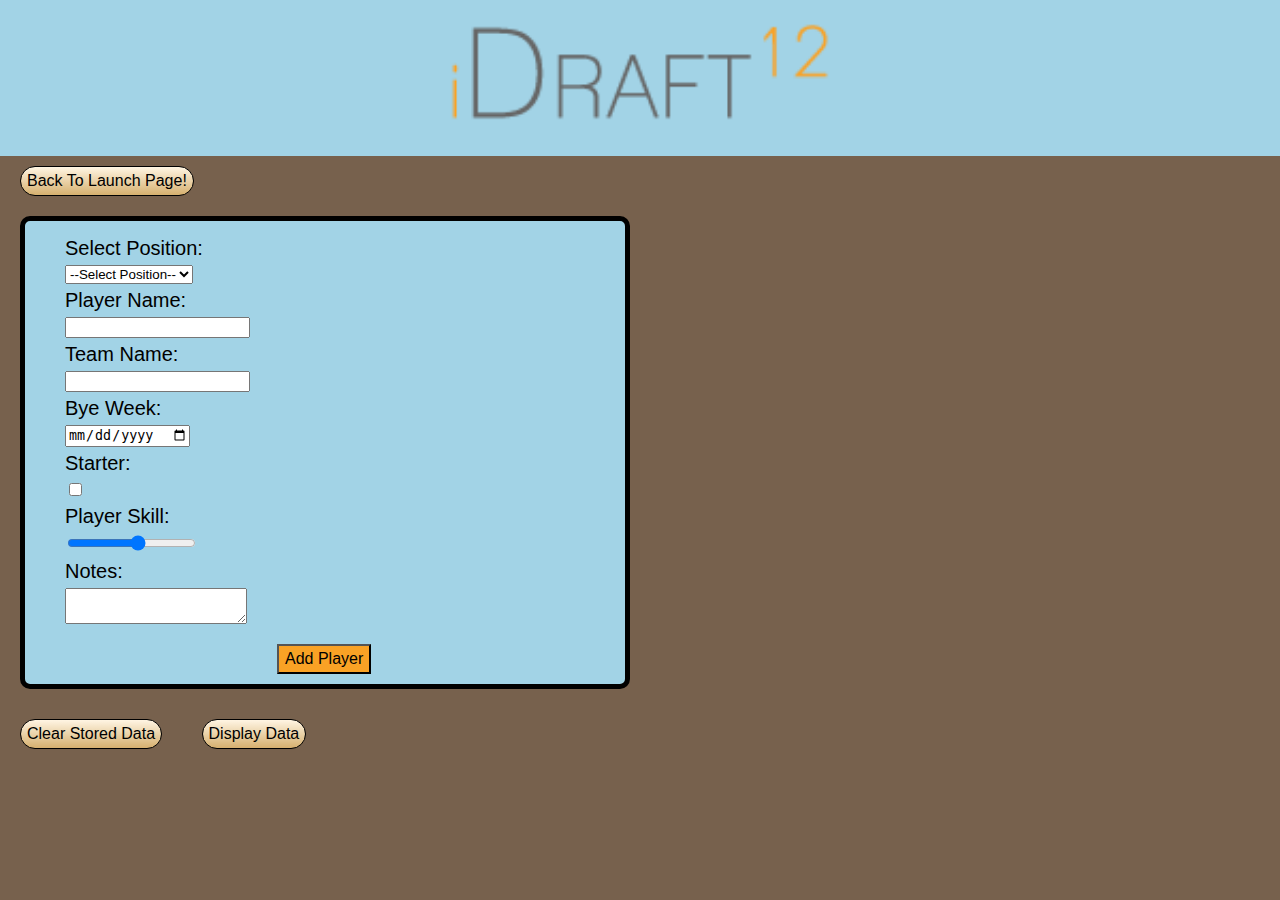
<file: www/addPlayer.html>
<!--Visual Frameworks
	James E. McPherson III
	Project 3: addPlayer.html
	1203
	03/15/2012-->

<!DOCTYPE html>
<html>
	<head>
		<!--Meta Tags-->
		<meta charset="utf-8" />
		<meta name="description" content="" />
		<meta name="keywords" content=""/>
		<meta name="robots" content="index, follow" />
		<meta name="viewport" content="user-scalable=no, width=device-width" />
		<meta name="viewport" content="target-densitydpi=device-dpi"/>
		<meta name="MobileOptimized" content="320" />
		
		<!-- Document Title -->
		<title> Assignment 1</title>
		<!--Link CSS File-->
		<link rel="stylesheet" type="text/css" href="css/idraft.css" />
        <!--JavaScript Goes Here-->
        <script src="js/libs/modernizr.custom.min.js" type="text/javascript"></script>
        <script src="js/libs/cordova-2.0.0.js" type="text/javascript"></script>
		
	</head>
	<!--Begin Body-->
	<body>
		<!--Header Section-->
		<!--Header Section-->
		<header>
			<img src="img/logo.png" alt="iDRAFT" id="logo" />
		</header>
        <a href="index.html"><button type="button" class="buttons">Back To Launch Page!</button></a>
		<!--Begin Form, fieldset, and legend-->
		<form action="#" method="post" id="addPlayerForm">
				<ul id="errors"></ul>
				<ul id="playerInfo">
					<!--Select Position w/ dropdown option box-->
					<li id="select">
						<label for="position">Select Position:</label>
							<!--<select id="position">
								<option value="quarterback">QB</option>
								<option value="runningback">RB</option>
								<option value="widereceiver">WR</option>
								<option value="tightend">TE</option>
								<option value="kicker">K</option>
								<option value="defense">DEF</option>
							</select>-->
					</li>
					<!--Name Field w/ text input-->
					<li>
						<label for="pname">Player Name:</label>
						<input type="text" id="pname" />
					</li>
					<!--Team Name-->
					<li>
						<label for="team">Team Name:</label>
						<input type="text" id="team" />
					</li>
					<!--Player Skill w/ range slider-->
					<li>
						<label for="byeweek">Bye Week:</label>
						<input type="date" id="byeweek" />
					</li>
					<!--Starter? w/ checkbox-->
					<li>
						<label for="starter">Starter:</label>
						<input type="checkbox" id="starter" value="Yes" class="checkbox" />
					</li>
					<!--Bye Week w/ date box-->
					<li>
						<label for="skill">Player Skill:</label>
						<input type="range" min="1" max="10" id="skill" />
					</li>
					<!--Notes w/ box for additional user text-->
					<li>
						<label for="notes">Notes:</label>
						<textarea id="notes"></textarea>
					</li>
				</ul>
			<!--Submit Button-->
			<input type="submit" value="Add Player" id="submit" class="formBtn"/>
		</form>
		<footer id="footer">
			<button type="button" id="clear" class="buttons">Clear Stored Data</button>
			<button type="button" id="display" class="buttons">Display Data</buton>
			<button type="button" id="addNew" style="display:none;" class="buttons">Add New Item</button>
		</footer>
		<!--Call Javascript file-->
		<script src="js/json.js" type="text/javascript"></script>
		<script src="js/players.js" type="text/javascript"></script>
	</body>
</html>
</file>
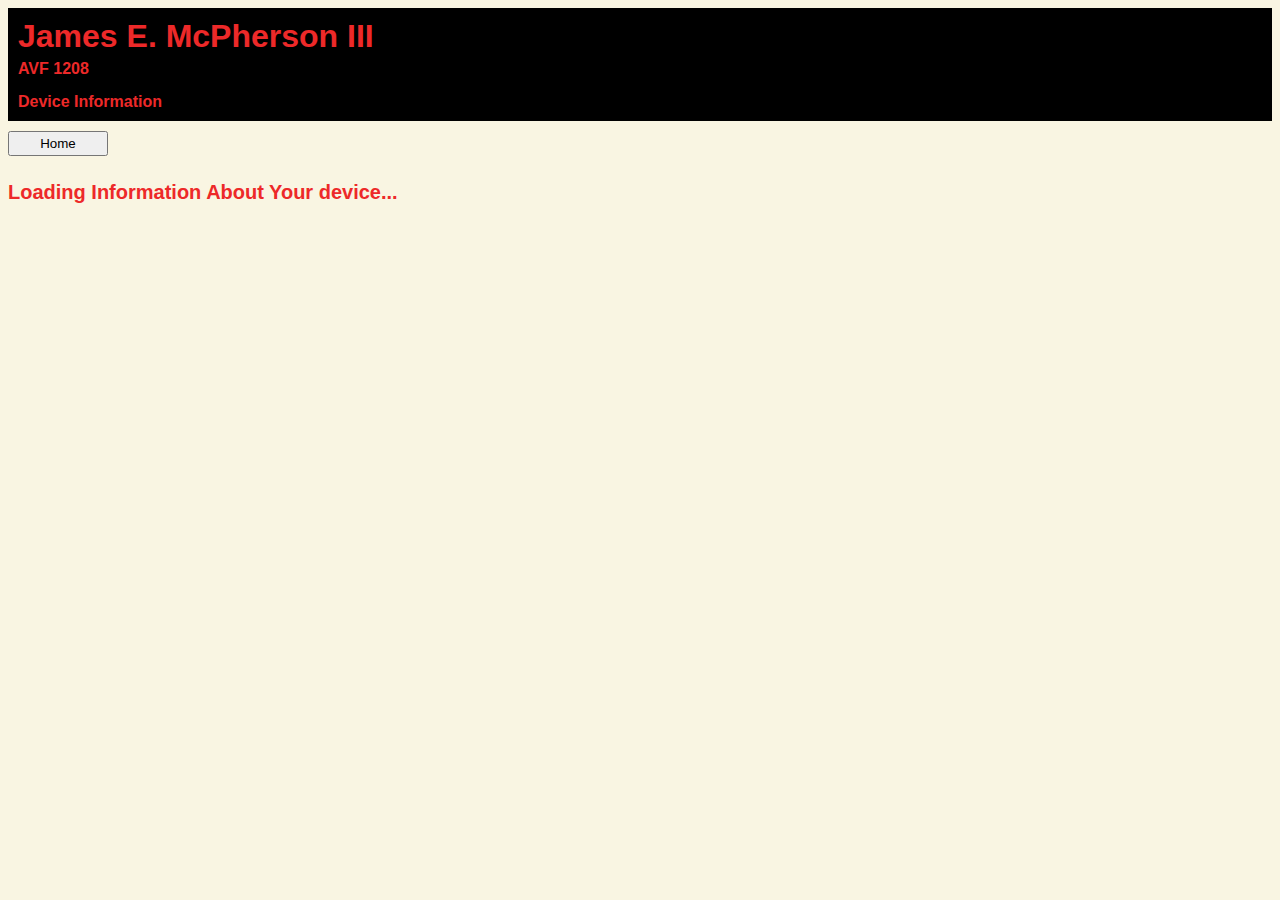
<file: www/deviceInfo.html>
<!DOCTYPE html>
<html>
    <head>
        <meta http-equiv="Content-Type" content="text/html; charset=UTF-8" />
        <meta name = "format-detection" content = "telephone=no"/>
        <meta name="viewport" content="user-scalable=no, initial-scale=1, maximum-scale=1, minimum-scale=1, width=device-width;" />
        <!--  Mobile viewport optimized: j.mp/bplateviewport -->
        <meta name="HandheldFriendly" content="True"/>
        <meta name="MobileOptimized" content="320"/>
        <meta name="viewport" content="width=device-width, initial-scale=1.0"/>
        
        <!-- Mobile IE needs ClearType for smoothing fonts -->
        <meta http-equiv="cleartype" content="on"/>
        
        <!-- StyleSheets under here -->
        <link rel="stylesheet" href="css/styles.css" />
        
        <script src="js/libs/modernizr.custom.min.js" type="text/javascript"></script>
        <script src="js/libs/cordova-2.0.0.js" type="text/javascript"></script>
        
        <title>iDraft</title>
    </head>
    <body>
        <header class="header">
            <h1>James E. McPherson III</h1>
            <p>AVF 1208</p>
            <p>Device Information</p>
        </header>
        
        <a href="index.html"><button type="button" id="homebtn">Home</button></a>

        <p id="deviceInfo">Loading Information About Your device...</p>
        
        <script src="js/device.js" type="text/javascript"></script>
    </body>
</html>
</file>
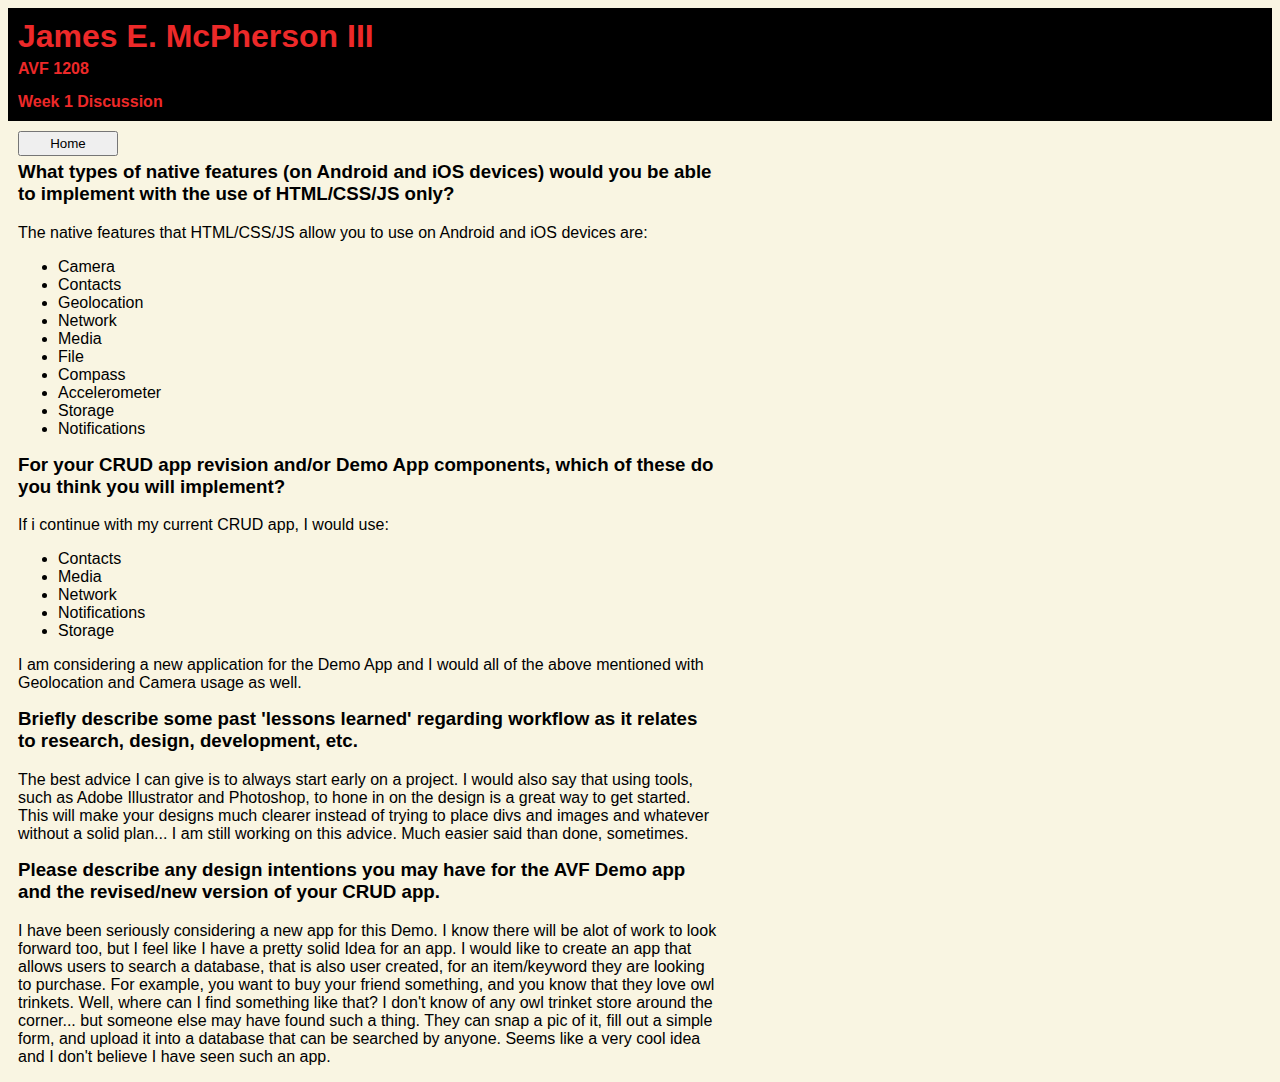
<file: www/discussion1.html>
<!DOCTYPE html>
<html>
    <head>
        <meta http-equiv="Content-Type" content="text/html; charset=UTF-8" />
        <meta name = "format-detection" content = "telephone=no"/>
        <meta name="viewport" content="user-scalable=no, initial-scale=1, maximum-scale=1, minimum-scale=1, width=device-width;" />
        <!--  Mobile viewport optimized: j.mp/bplateviewport -->
        <meta name="HandheldFriendly" content="True"/>
        <meta name="MobileOptimized" content="320"/>
        <meta name="viewport" content="width=device-width, initial-scale=1.0"/>
        
        <!-- Mobile IE needs ClearType for smoothing fonts -->
        <meta http-equiv="cleartype" content="on"/>
        
        <!-- StyleSheets under here -->
        <link rel="stylesheet" href="css/styles.css" />
        
        <title>iDraft</title>
    </head>
    <body>
        <header class="header">
            <h1>James E. McPherson III</h1>
            <p>AVF 1208</p>
            <p>Week 1 Discussion</p>
        </header>
        <div class="discussionPage">
            <a href="index.html"><button type="button" id="homebtn">Home</button></a>
        <h3>
                What types of native features (on Android and iOS devices) would you be able to implement with the use of HTML/CSS/JS only?
        </h3>
            <p>The native features that HTML/CSS/JS allow you to use on Android and iOS devices are:</p>
        <ul>
            <li>Camera</li>
            <li>Contacts</li>
            <li>Geolocation</li>
            <li>Network</li>
            <li>Media</li>
            <li>File</li>
            <li>Compass</li>
            <li>Accelerometer</li>
            <li>Storage</li>
            <li>Notifications</li>
        </ul>
        <h3>
            For your CRUD app revision and/or Demo App components, which of these do you think you will implement?
        </h3>
            <p>If i continue with my current CRUD app, I would use:</p>
            <ul>
                <li>Contacts</li>
                <li>Media</li>
                <li>Network</li>
                <li>Notifications</li>
                <li>Storage</li>
            </ul>
        <p>
            I am considering a new application for the Demo App and I would all of the above mentioned with Geolocation and Camera usage as well.
        </p>
        <h3>Briefly describe some past 'lessons learned' regarding workflow as it relates to research, design, development, etc.
        </h3>
        
        <p>The best advice I can give is to always start early on a project.  I would also say that using tools, such as Adobe Illustrator and Photoshop, to hone in on the design is a great way to get started.  This will make your designs much clearer instead of trying to place divs and images and whatever without a solid plan... I am still working on this advice.  Much easier said than done, sometimes.</p>
        
        <h3>Please describe any design intentions you may have for the AVF Demo app and the revised/new version of your CRUD app.
        </h3>
        
        <p>I have been seriously considering a new app for this Demo.  I know there will be alot of work to look forward too, but I feel like I have a pretty solid Idea for an app.  I would like to create an app that allows users to search a database, that is also user created, for an item/keyword they are looking to purchase.  For example, you want to buy your friend something, and you know that they love owl trinkets.  Well, where can I find something like that?  I don't know of any owl trinket store around the corner... but someone else may have found such a thing.  They can snap a pic of it, fill out a simple form, and upload it into a database that can be searched by anyone.  Seems like a very cool idea and I don't believe I have seen such an app.
        </p>
        </div>
    </body>
</html>
</file>
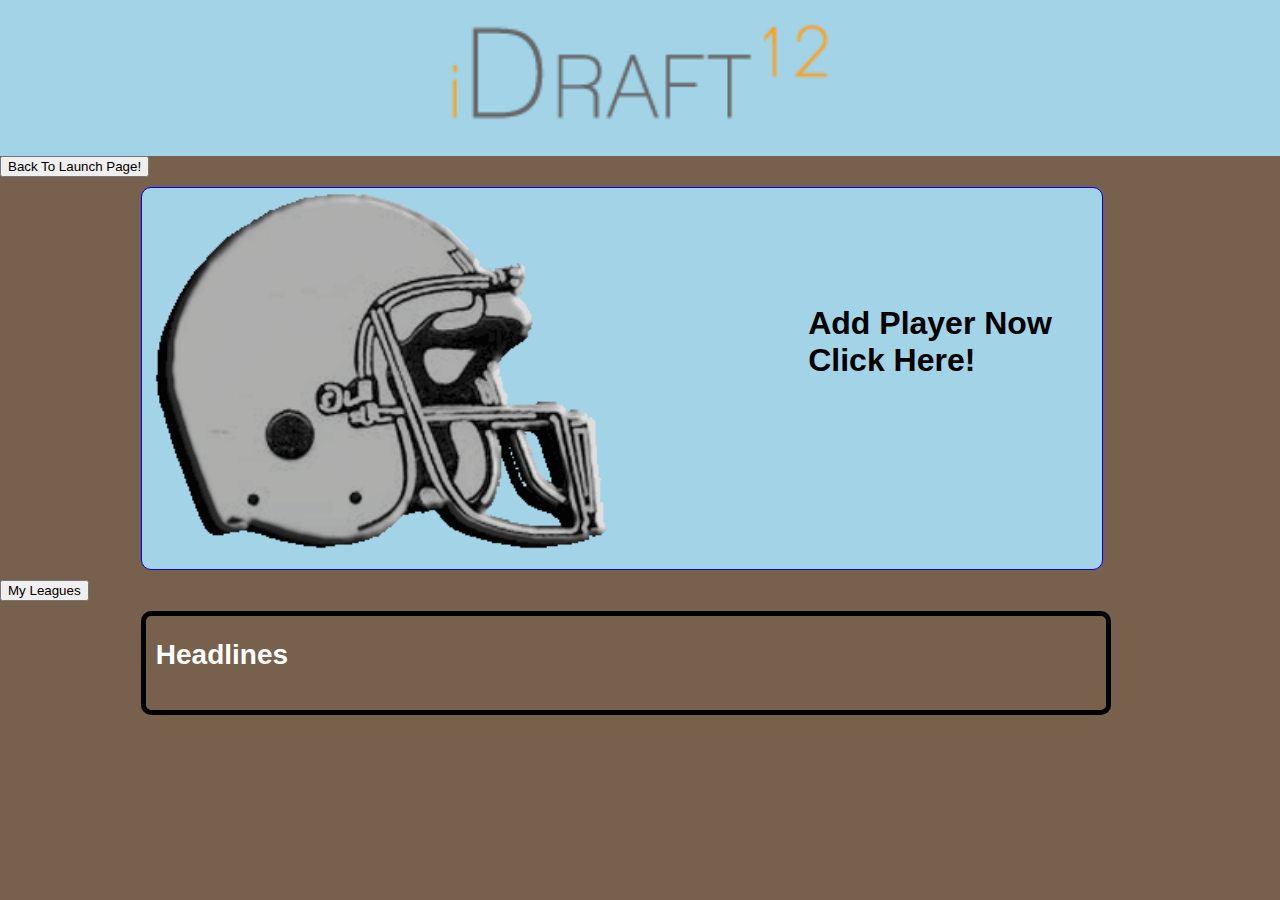
<file: www/idraftindex.html>
<!--Visual Frameworks
	James E. McPherson III
	Project 3: index.html
	1203
	03/15/2012-->


<!DOCTYPE html>
<html>
	<!--head, meta, title, script link-->
	<head>
		<meta charset="utf-8" />
		<meta name="description" content="" />
		<meta name="keywords" content=""/>
		<meta name="robots" content="index, follow" />
		<meta name="viewport" content="user-scalable=no, width=device-width" />
		<meta name="viewport" content="target-densitydpi=device-dpi"/>
		<meta name="MobileOptimized" content="320" />
		
		<!-- Document Title -->
		<title> Assignment 1</title>
		
		<!-- Link CSS File -->
		<link rel="stylesheet" type="text/css" href="css/idraft.css" />
        <script src="js/libs/modernizr.custom.min.js" type="text/javascript"></script>
        <script src="js/libs/cordova-2.0.0.js" type="text/javascript"></script>
	</head>
	<!--Begin Body of html page-->
	<body>
		<!--Header Section-->
		<header>
			<img src="img/logo.png" alt="iDRAFT" id="logo" />
		</header>
        <a href="index.html"><button type="button">Back To Launch Page!</button></a>
		<!--Section for text-->
		<a href="addPlayer.html" id="addPlayerBtn"><div id="CTA">
            <h1 class="ctaGoods">Add Player Now <br /> Click Here!</h1>
            <img src="img/helmet.gif" alt="helmet" id="helmet" />
		</div></a>
        <div id="leagues">
            <a href="addleague.html"><button type='button'>My Leagues</button></a>
        </div>
        <!--ESPN API DATA-->
        <div class="espnData">
            <h2>Headlines</h2>
        <ul id="espnHeadlines"></ul>
        </div>
		<!--Call Javascript File-->
        <script src="js/libs/jquery-1.8.0.min.js" type="text/javascript"></script>
         <script src="js/idraftIndexpg.js" type="text/javascript"></script>
        <script src="js/native.js" type="text/javascript"></script>
           
        
	</body>
</html>
</file>
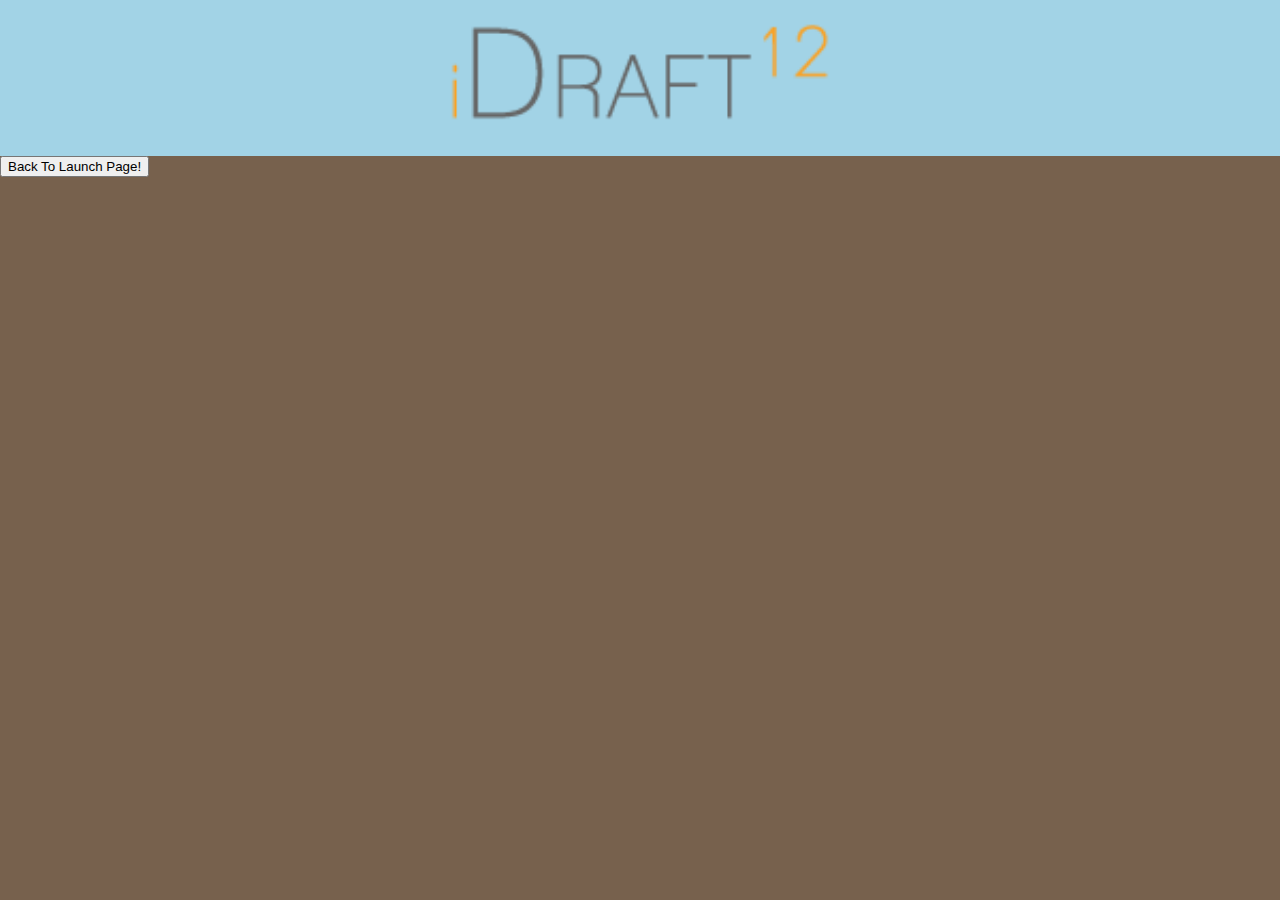
<file: www/myleagues.html>
<!DOCTYPE html>
<html>
	<!--head, meta, title, script link-->
	<head>
		<meta charset="utf-8" />
		<meta name="description" content="" />
		<meta name="keywords" content=""/>
		<meta name="robots" content="index, follow" />
		<meta name="viewport" content="user-scalable=no, width=device-width" />
		<meta name="viewport" content="target-densitydpi=device-dpi"/>
		<meta name="MobileOptimized" content="320" />
		
		<!-- Document Title -->
		<title> Assignment 1</title>
		
		<!-- Link CSS File -->
		<link rel="stylesheet" type="text/css" href="css/idraft.css" />
        <script src="js/libs/modernizr.custom.min.js" type="text/javascript"></script>
        <script src="js/libs/cordova-2.0.0.js" type="text/javascript"></script>
	</head>
	<!--Begin Body of html page-->
	<body id="leaguePage">
		<!--Header Section-->
		<header>
			<img src="img/logo.png" alt="iDRAFT" id="logo" />
		</header>
        <a href="index.html"><button type="button">Back To Launch Page!</button></a>
        
        <section>
            <div id="myLeagues">
                
            </div>
        </section>

		<!--Call Javascript File-->
        <script src="js/libs/jquery-1.8.0.min.js" type="text/javascript"></script>
        <script src="js/phonegap.js" type="text/javascript"></script>
        <!--<script src="js/league.js" type="text/javascript"></script>-->
        <!-- <script src="js/native.js" type="text/javascript"></script>-->
	</body>
</html>
</file>
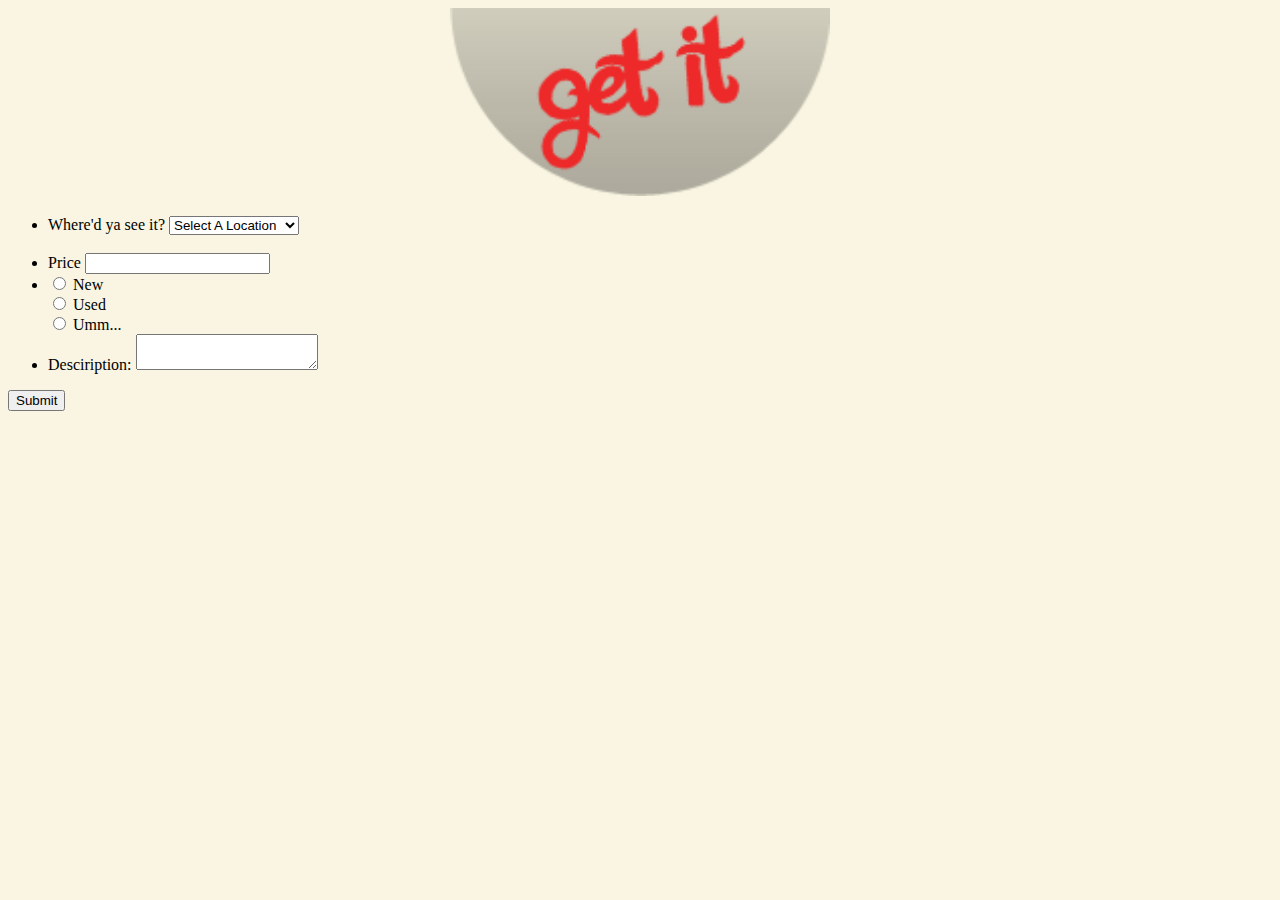
<file: www/getit/addItem.html>
<!DOCTYPE html>
<html>
    <head>
        <meta http-equiv="Content-Type" content="text/html; charset=UTF-8" />
        <meta name = "format-detection" content = "telephone=no"/>
        <meta name="viewport" content="user-scalable=no, initial-scale=1, maximum-scale=1, minimum-scale=1, width=device-width;" />
        <!--  Mobile viewport optimized: j.mp/bplateviewport -->
        <meta name="HandheldFriendly" content="True"/>
        <meta name="MobileOptimized" content="320"/>
        <meta name="viewport" content="width=device-width, initial-scale=1.0"/>
        
        <!-- Mobile IE needs ClearType for smoothing fonts -->
        <meta http-equiv="cleartype" content="on"/>
        
        <!-- StyleSheets under here -->
        <link rel="stylesheet" href="css/getStyles.css" />
        <!-- javaScript: google apis -->
        <script src="js/cordova-2.0.0.js" type="text/javascript"></script>
        <script src="https://ajax.googleapis.com/ajax/libs/jquery/1.7.2/jquery.min.js"></script>

        <title>Get It</title>
    </head>
    <body>
        <header class="header">
            <img src="img/getit_logo.png" id="getItLogo"alt=""/>
        </header>
        
        <form action="#" method="post" id="addItemForm">
				<ul id="errors"></ul>
				<ul id="playerInfo">
					<!--Select Position w/ dropdown option box-->
					<li id="select">
						<label for="source">Where'd ya see it?</label>
                        <select id="source">
                            <option value="Select A Location">Select A Location</option>
                            <option value="Online">Online</option>
                            <option value="Window Shopping">Window Shopping</option>
                            <option value="TV">TV</option>
                            <option value="Magazine">Magazine</option>
                        </select>
                        
                        <li id="online" class="hidden">
                            <label for="link">Share the Link</label>
                            <input type="text" id="link">
                                </li>
                        <li id="shopping" class="hidden">
                            <label for="store">Tell Us Where</label>
                            <input type="text" id="store">
                                </li>
                        <li id="tv" class="hidden">
                            <label for="station">What Station:</label>
                            <input type="text" id="station">
                        </li>
                        <li id="magazine" class="hidden">
                            <label for="magPage">What Magazine - Page:</label>
                            <input type="text" id="magPage">
                        </li>
                        ​
                        
					<li>
						<label for="price">Price</label>
						<input type="text" id="price" />
					</li>
					<!--Team Name-->
					<li>
						<input type="radio" name="condition" value="new" /> New<br />
                        <input type="radio" name="condition" value="used" /> Used<br />
                        <input type="radio" name="condition" value="umm"  /> Umm...
					</li>
					<!--<li>
						<label for="starter">Starter:</label>
						<input type="checkbox" id="starter" value="Yes" class="checkbox" />
					</li>
					<!--Notes w/ box for additional user text-->
					<li>
						<label for="notes">Desciription:</label>
						<textarea id="notes"></textarea>
					</li>
				</ul>
			<!--Submit Button-->
			<input type="submit" value="Submit" id="submit"/>
		</form>
        <script src="js/cordova-2.0.0.js" type="text/javascript"></script>
        <script src="js/main.js" type="text/javascript"></script>
    </body>
</html>
</file>
<file: www/css/idraft.css>
/*
	 James E. McPherson III
	 Visual Frameworks - Project 3
	 1203
	 03/15/2012
 */

/**************************index.html**************************/
body {
	background-color: #77614d;
	font-family: Arial, Helvetica, sans-serif;
	color: white;
	margin: 0px;
	overflow:hidden;
}
header {
    width: 100%;
    height: 20%;
    background-color: #a2d3e6;
}
#logo {
	width: 30%;
	margin: 10px 35%;
}

#CTA {
    position: relative;
	background: #a2d3e6;
	width: 75%;
    height: 25%;
    margin: 10px 11%;
    border: 1px solid;
    border-radius: 10px;
    clear: both;
}
#helmet {
    width: 50%;
    height: 90%;
}
.ctaGoods{
    color: #000;
    position: absolute;
    top: 25%;
    right: 50px;
}
.espnData{
    width: 75%;
    margin: 10px 11%;
    border: 5px solid #000;
    border-radius: 10px;
}
.espnData h2 {
    font-size: 28px;
    margin-left: 10px;
}
.espnData ul{
    overflow: auto;
    margin-right: 40px;
}
.espnData li {
    background-color: #a2d3e6;
    font-size: 24px;
    font-weight: bold;
    color: #000;
    border: 1px solid #a2d3e6;
    border-radius: 10px;
    margin-bottom: 5px;
    padding: 10px;
    
}
.espnData p {
	font-size: 20px;
    margin-left: 20px;
}

#addPlayerBtn{
	text-decoration: none;
}

#pageHeader {
	font-weight: bold;
	color: #f9a225;
	text-align: center;
}
/**********************addPlayer.html***********************/

#addPlayerForm {
    background-color: #a2d3e6;
    color: #000;
    width: 600px;
    margin: 10px auto 10px 20px;
    border: 5px solid #000;
    border-radius: 10px;
}
legend {
	font-size: 20px;
	font-weight: bold;
}
li {
	display: block;
}
label {
	font-size: 20px;
	color: #000;
	display: block;
	margin: 5px 0px;
}

 #submit {
 	margin: 0px 42% 10px 42%;
 }
 footer {
 	width: 100%;
 	padding: 10px 0px 10px 0px;
 }
footer a {
	margin: 20px;
	color: #F9A225;
	text-decoration: none;
}
footer a:hover {
	color: white;
}
footer a:active {
	color: #000;
}
#players {
	padding: 0px;
}
#players a {
	text-decoration: none;
	color: #F9A225;
}
#players a:hover {
	color: #fff;
}
#playerContainer {
    padding: 0px;
    
}
#playerContainer li {
    width: 700px;
	margin-bottom: 10px;
}
#playerData {
    background-color: #a2d3e6;
	padding: 0px;
    margin-left: 20px;
	border: 3px solid black;
    border-radius: 10px;
}
#playerData img{
    float: right;
    margin: 20px;
    width: 225px;
    height: 275px;
    border: 3px solid black;
    border-radius: 15px;
}
#playerData li{
    color: #000;
    font-size: 20px;
    font-weight: bold;
    margin: 10px;  
}
#errors {
	font-size: 14px;
	color: #a31d1d;
	font-weight: bold;
}
/************************** ADD LEAGUE PAGE *************************/
#addLeagueForm{
    background-color: #a2d3e6;
    border: 5px solid #000;
    border-radius: 10px;
    width: 480px;
    margin: 10px auto 10px 20px;
}

#containerUl {
    padding: 0px;
    width: 480px;
}
#containerUl li{

    margin-bottom: 10px;
}
#leagueUl {
    background-color: #a2d3e6;
    padding: 0px;
    margin-left: 20px;
    height: 110px;
    width: 480px;
    border: 3px solid #a2d3e6;
    border-radius: 10px;
}
#leagueUl li{
    color: #000;
    font-size: 20px;
    font-weight: bold;
    margin: 10px;
    //display: block;
}
#leagueUl li:first-of-type{
    display: none;
}
#leagueUl img{
    margin: 4px 20px 4px 10px;
    float: left;
    width: 100px;
    height: 100px;
    border: 1px solid #a2d3e6;
    border-radius: 10px;
}
/********************** SITE BUTTONS *********************/
.buttons{
    background: -webkit-gradient(linear, 0% 0%, 0% 100%, from(#FFF5E3), to(#D6B06F));
    margin: 10px 15px 10px 20px;
    font-size: 16px;
    height: 30px;
    border: 1px solid #000;
    border-radius: 20px;
}
.formBtn{
    background-color: #f9a225;
    font-size: 16px;
    height: 30px;
}
</file>
<file: www/css/styles.css>
body{
    background-color: #f9f5e2;
}
h1, h2, h3, p, li{
    font-family: "Lucida Sans Unicode", "Lucida Grande", sans-serif;
    color: #ed2929;
//    background: -webkit-gradient(linear, 0% 0%, 0% 100%, from(#FFFFFF), to(#787878));
}
.discussionPage{
    width: 700px;
    margin-left: 10px;
}
.discussionPage h3, .discussionPage li, .discussionPage p{
    color: #000000;
}
h3{
    margin-top: 0px;
}
#homebtn{
    width: 100px;
    height: 25px;
    margin: 5px 0px;
}
.header{
    background-color: #000000;
}

header h1{
    margin: 0px 0px 5px 10px;
    padding-top: 10px;
}
header p{
    font-weight: bold;
    margin: 0px 0px 5px 10px;
    padding-bottom: 10px;
}
#native{
    width: 450px;
//    height: 300px;
    float: left;
    //margin-bottom: 50px;
}
#native div h2{
    font-size: 24px;
    margin: 42px auto;
    text-align: center;
}
h2{
    margin: 25px 0px 25px auto;
}
#vids{
    width: 475px;
    height: 210px;
    float: left;
    clear: both;
}
#vids img{
    margin-top: 10px;
    width: 155px;
    height: 105px;
}
#discussion{
    clear: right;
    float: left;
    //height: 300px;
}
#discussion ul{
    list-style-type: none;
    padding: 0px;
    margin: 5px ;
}
.button{
    display: block;
    width: 300px;
    height: 40px;
    margin-bottom: 33px;
}
a{
    text-decoration: none;
}
#last_btn{
    width: 300px;
    height: 40px;
}
#apps{
    
    padding-left: 15px;
    padding-bottom: 15px;
    width: 270px;
    float: left;
}
#appBox{
    border: 1px solid;
    border-radius: 10px;
    padding-top: 5px;
    width: 248px;
    height: 110px;
    background-color: #000000;
}
#idraft{
    margin-right: 15px;
    margin-left: 10px;
    width: 105px;
    height: 105px;
    float: left;
}
#getIt{
    width: 105px;
    height: 105px;
    margin-left: 5px;
}
.dataBox {
    background-color: #fff;
    width: 196px;
    height: 121px;
    margin-right: 10px;
    margin-left: 10px;
    margin-bottom: 10px;
    border: 2px solid #000;
    border-radius: 10px;
    float: left;
}
.dataBox h2{
    margin: 10%;
}
#crud{
background-color: #fff;
float: left;
text-align: center;
margin: 0px;
padding-top: 38px;
    width: 105px;
    height: 67px;
    border-radius: 10px
}
#vid2page button{
    margin: 10px;
    width: 200px;
    height: 50px;
    float: right;
    clear: both;
}
#vid2page iframe{
    clear: both;
    position: absolute;
    float: left;
}
#deviceInfo {
    font-size: 20px;
    font-weight: bold;
}
</file>
<file: www/getit/css/getStyles.css>
body{
    background: #f9f5e2;
}
.header{
    width: 100%;
    height: auto;
    background-color: -webkit-gradient(linear, 0% 0%, 0% 84%, from(#000000), to(#F9F5E2), color-stop(.9,#000000));
}
#getItLogo{
    width: 30%;
    height: auto;
    margin: 0px 35%;
}
.hidden{
    display:none;
}
</file>
